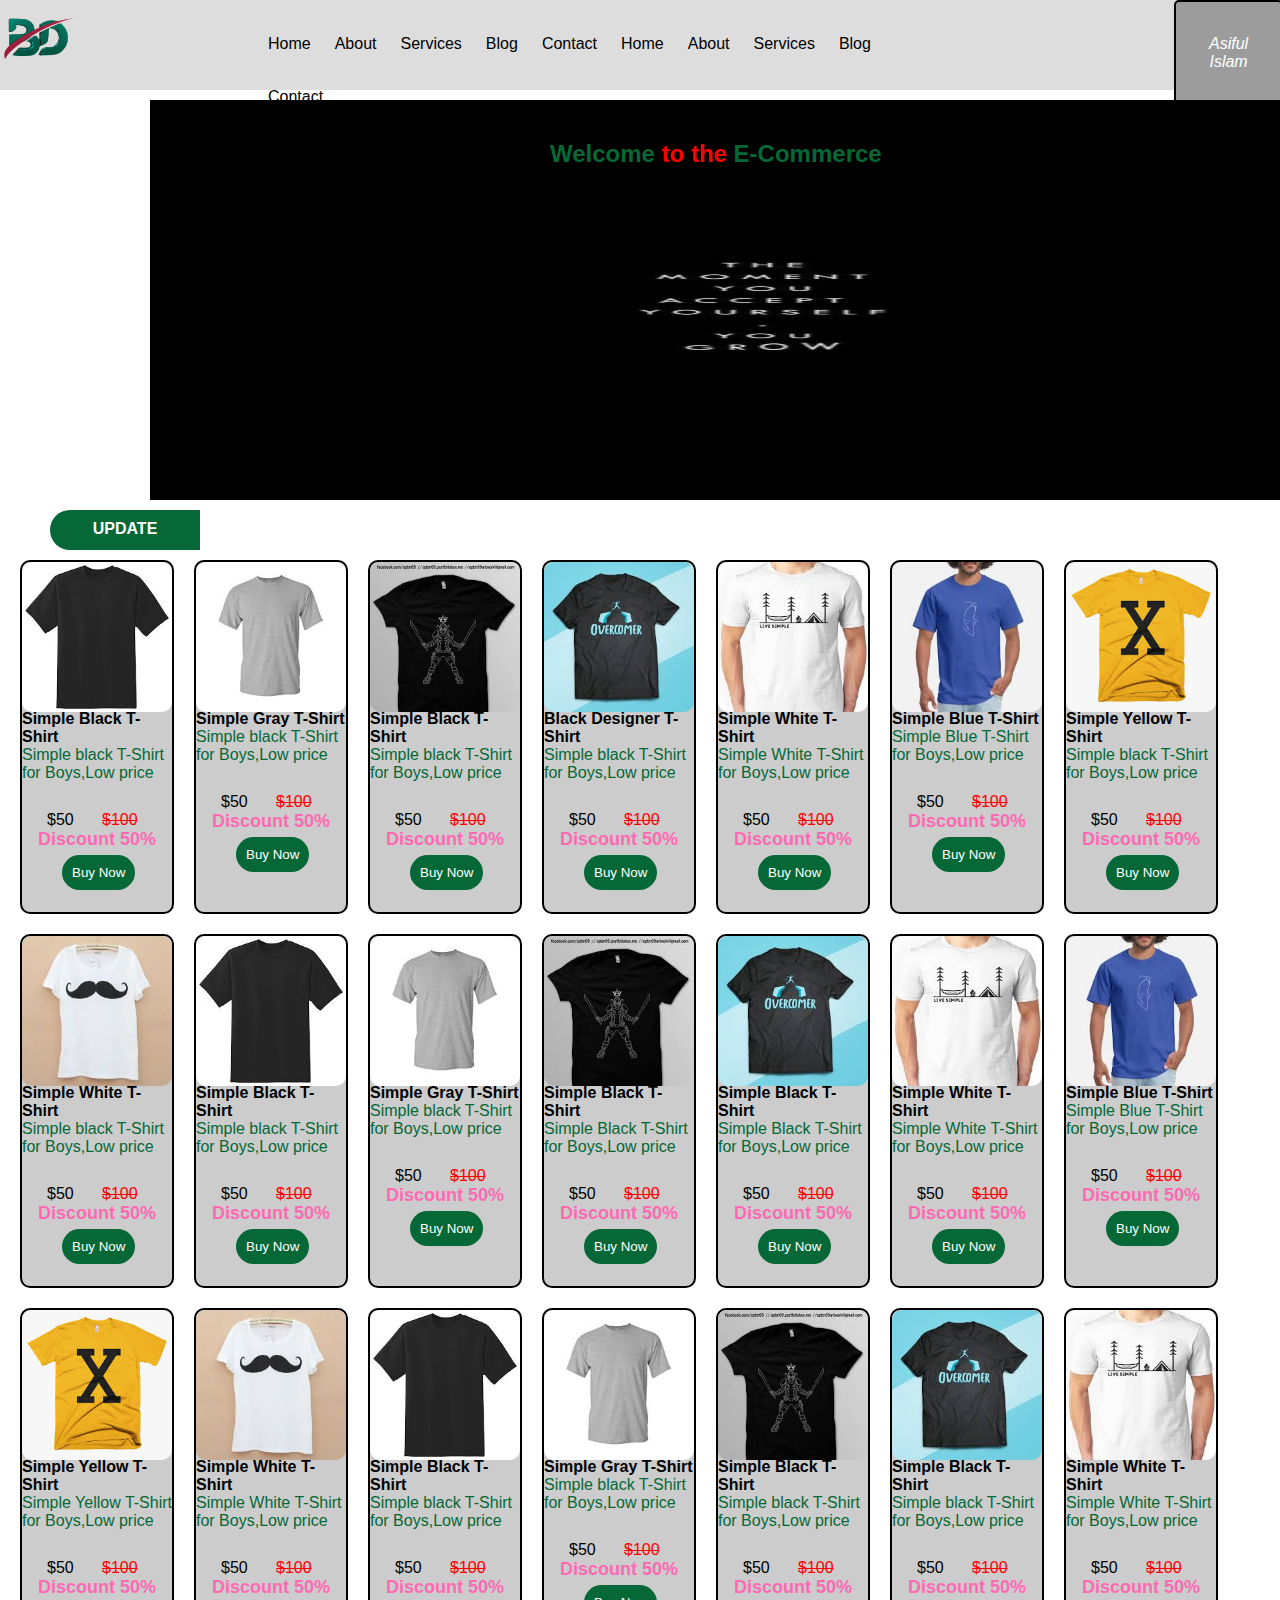
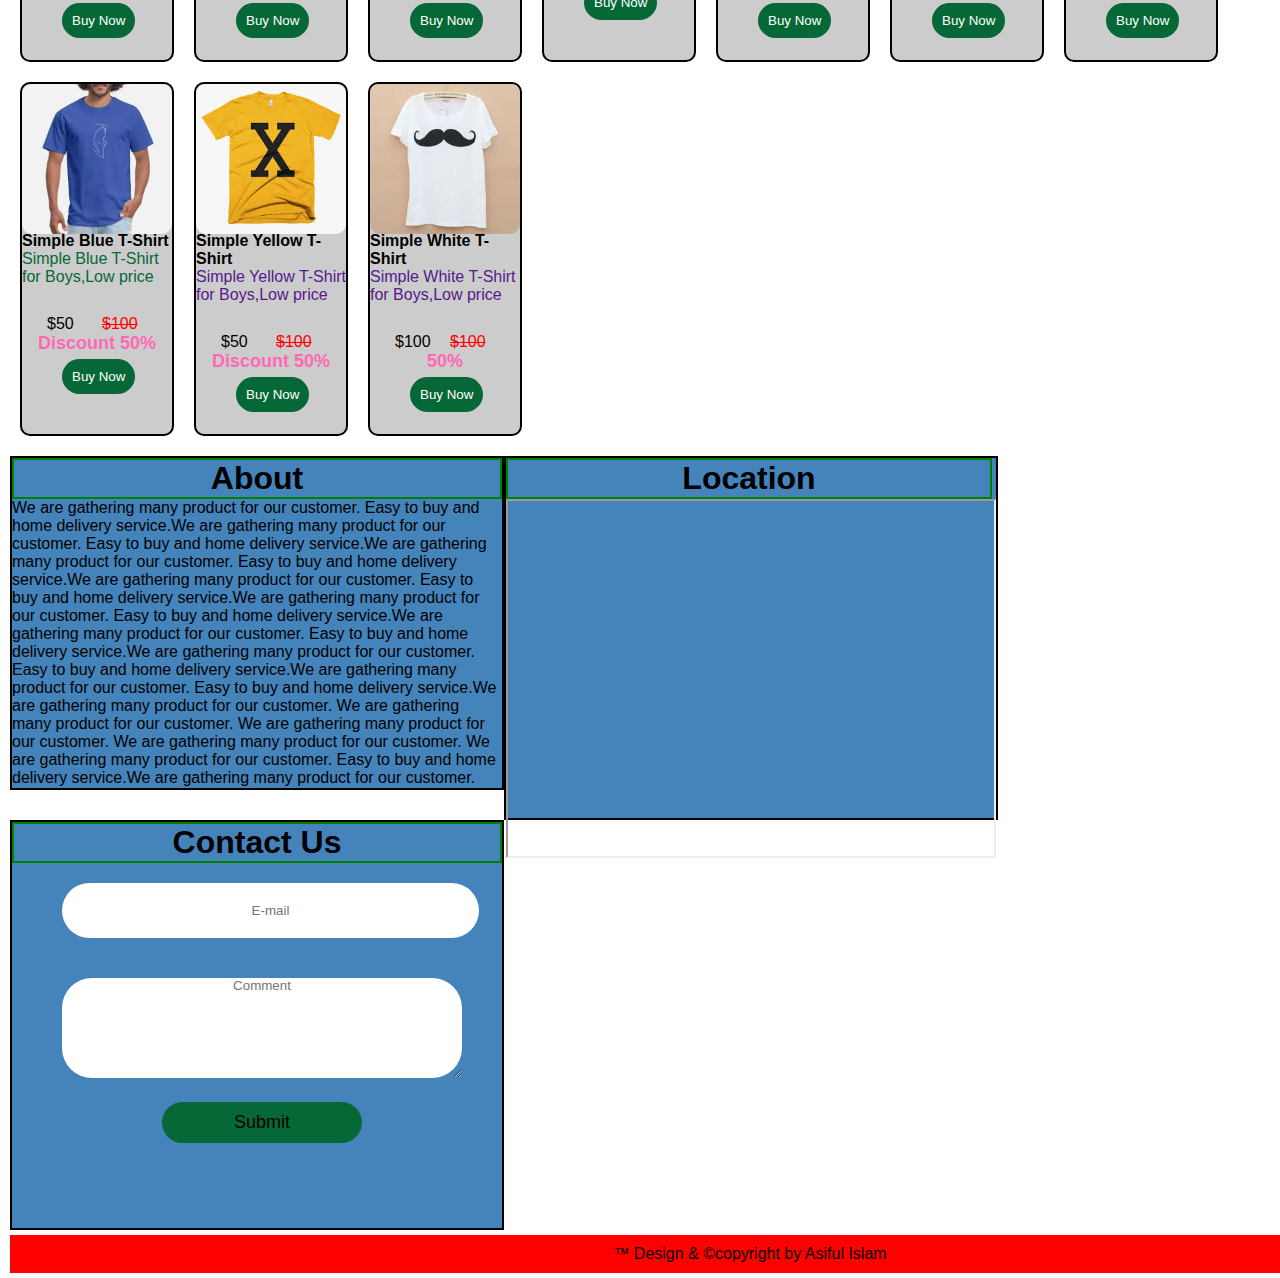
<file: webproject7th/index.html>
<!DOCTYPE html>
<html lang="en">
	<head>
		<meta charset="UTF-8" />
		<meta http-equiv="X-UA-Compatible" content="IE=edge" />
		<meta name="viewport" content="width=device-width, initial-scale=1.0" />

		<title>WEB PROJECT</title>

		<link rel="stylesheet" media="screen and (min-width: 320px)" href="css/mobile.css">
		<link rel="stylesheet" media="screen and (max-width: 480px)" href="css/mobile.css">
		<link rel="stylesheet" href="css/responsive.css">
		<link rel="stylesheet" href="css/style.css" />
	</head>
	<body>
		<div class="container">
			<div class="row-menu">
				<div class="col-1">
					<a href="#">
						<img src="img/logo.png" alt=" " class="logo" />
					</a>
				</div>
				<div class="col-2">
					<ul>
						<li><a href="#">Home</a></li>
						<li><a href="#">About</a></li>
						<li><a href="#">Services</a></li>
						<li><a href="#">Blog</a></li>
						<li><a href="#">Contact</a></li>
						<li><a href="#">Home</a></li>
						<li><a href="#">About</a></li>
						<li><a href="#">Services</a></li>
						<li><a href="#">Blog</a></li>
						<li><a href="#">Contact</a></li>
					</ul>
				</div>
				<!-- <div class="col-3"></div> -->
				<div class="col-3">
					<div class="usr_profile">
						<ul>
							<li>
								<a href="profile.html">Asiful Islam</a>
								<!-- <ul>
                                    <li>
                                        <a href="#">Profile</a>
                                    </li>
                                    <li>
                                        <a href="#">LogOut</a>
                                    </li>
                                </ul> -->
							</li>
						</ul>
					</div>
				</div>
			</div>
			<div class="banner">
				<img src="img/ban.jpg" alt="" class="banner-img" />
				<h2>
					Welcome <span style="color: red">to the</span> E-Commerce
				</h2>
			</div>
			<div class="latest">
				<div class="update-part-one">UPDATE</div>
				<div class="update-part-two">
					<marquee behavior="" direction="">
						<li><a href="">International</a><span> | </span></li>
						<li><a href="">Local</a><span> | </span></li>
						<li><a href="">Government</a><span> | </span></li>
						<li><a href="">Blog</a><span> | </span></li>
						<li><a href="">International</a><span> | </span></li>
						<li><a href="">Local</a><span> | </span></li>
						<li><a href="">Government</a><span> | </span></li>
						<li><a href="">Blog</a><span> | </span></li>
						<li><a href="">International</a><span> | </span></li>
						<li><a href="">Local</a><span> | </span></li>
						<li><a href="">Government</a><span> | </span></li>
						<li><a href="">Blog</a><span> | </span></li>
						<li><a href="">International</a><span> | </span></li>
						<li><a href="">Local</a><span> | </span></li>
						<li><a href="">Government</a><span> | </span></li>
						<li><a href="">Blog</a><span> | </span></li>
					</marquee>
				</div>
				<div class="update-part-three">UPDATE</div>
			</div>
			<div class="posts-row">
				<div class="col-1">
					<div class="img">
						<a href="" target="_blank">
							<img
								src="img/blacktshirt.jpg"
								alt=" "
								class="post"
							/>
						</a>
					</div>
					<div class="header">
						<a href="" target="_blank">Simple Black T-Shirt</a>
					</div>
					<div class="min-content">
						<a href="" target="_blank" class="description"
							>Simple black T-Shirt for Boys,Low price</a
						>
					</div>
					<div class="main-price">
						<div class="price">$50</div>
						<div class="discount">$100</div>
						<div class="discount-value">Discount 50%</div>
					</div>
					<button class="btn" target="_blank">
						<a href="single.html" target="_blank">Buy Now</a>
					</button>
				</div>

				<div class="col-1">
					<div class="img">
						<a href="" target="_blank">
							<img
								src="img/graytshirt.jpg"
								alt=" "
								class="post"
							/>
						</a>
					</div>
					<div class="header">
						<a href="" target="_blank">Simple Gray T-Shirt</a>
					</div>
					<div class="min-content">
						<a href="" target="_blank" class="description"
							>Simple black T-Shirt for Boys,Low price</a
						>
					</div>

					<div class="main-price">
						<div class="price">$50</div>
						<div class="discount">$100</div>
						<div class="discount-value">Discount 50%</div>
					</div>
					<button class="btn" target="_blank">
						<a href="single.html" target="_blank">Buy Now</a>
					</button>
				</div>
				<div class="col-1">
					<div class="img">
						<a href="" target="_blank">
							<img src="img/1.jpg" alt=" " class="post" />
						</a>
					</div>
					<div class="header">
						<a href="" target="_blank">Simple Black T-Shirt</a>
					</div>
					<div class="min-content">
						<a href="" target="_blank" class="description"
							>Simple black T-Shirt for Boys,Low price</a
						>
					</div>

					<div class="main-price">
						<div class="price">$50</div>
						<div class="discount">$100</div>
						<div class="discount-value">Discount 50%</div>
					</div>
					<button class="btn" target="_blank">
						<a href="single.html" target="_blank">Buy Now</a>
					</button>
				</div>
				<div class="col-1">
					<div class="img">
						<a href="" target="_blank">
							<img src="img/2.jpg" alt=" " class="post" />
						</a>
					</div>
					<div class="header">
						<a href="" target="_blank">Black Designer T-Shirt</a>
					</div>
					<div class="min-content">
						<a href="" target="_blank" class="description"
							>Simple black T-Shirt for Boys,Low price</a
						>
					</div>

					<div class="main-price">
						<div class="price">$50</div>
						<div class="discount">$100</div>
						<div class="discount-value">Discount 50%</div>
					</div>
					<button class="btn" target="_blank">
						<a href="single.html" target="_blank">Buy Now</a>
					</button>
				</div>
				<div class="col-1">
					<div class="img">
						<a href="" target="_blank">
							<img src="img/3.jpg" alt=" " class="post" />
						</a>
					</div>
					<div class="header">
						<a href="" target="_blank">Simple White T-Shirt</a>
					</div>
					<div class="min-content">
						<a href="" target="_blank" class="description"
							>Simple White T-Shirt for Boys,Low price</a
						>
					</div>

					<div class="main-price">
						<div class="price">$50</div>
						<div class="discount">$100</div>
						<div class="discount-value">Discount 50%</div>
					</div>
					<button class="btn" target="_blank">
						<a href="single.html" target="_blank">Buy Now</a>
					</button>
				</div>

				<div class="col-1">
					<div class="img">
						<a href="" target="_blank">
							<img src="img/4.jpg" alt=" " class="post" />
						</a>
					</div>
					<div class="header">
						<a href="" target="_blank">Simple Blue T-Shirt</a>
					</div>
					<div class="min-content">
						<a href="" target="_blank" class="description"
							>Simple Blue T-Shirt for Boys,Low price</a
						>
					</div>

					<div class="main-price">
						<div class="price">$50</div>
						<div class="discount">$100</div>
						<div class="discount-value">Discount 50%</div>
					</div>
					<button class="btn" target="_blank">
						<a href="single.html" target="_blank">Buy Now</a>
					</button>
				</div>
				<div class="col-1">
					<div class="img">
						<a href="" target="_blank">
							<img src="img/5.jpg" alt=" " class="post" />
						</a>
					</div>
					<div class="header">
						<a href="" target="_blank">Simple Yellow T-Shirt</a>
					</div>
					<div class="min-content">
						<a href="" target="_blank" class="description"
							>Simple black T-Shirt for Boys,Low price</a
						>
					</div>

					<div class="main-price">
						<div class="price">$50</div>
						<div class="discount">$100</div>
						<div class="discount-value">Discount 50%</div>
					</div>
					<button class="btn" target="_blank">
						<a href="single.html" target="_blank">Buy Now</a>
					</button>
				</div>
				<div class="col-1">
					<div class="img">
						<a href="" target="_blank">
							<img src="img/7.jpg" alt=" " class="post" />
						</a>
					</div>
					<div class="header">
						<a href="" target="_blank">Simple White T-Shirt</a>
					</div>
					<div class="min-content">
						<a href="" target="_blank" class="description"
							>Simple black T-Shirt for Boys,Low price</a
						>
					</div>

					<div class="main-price">
						<div class="price">$50</div>
						<div class="discount">$100</div>
						<div class="discount-value">Discount 50%</div>
					</div>
					<button class="btn" target="_blank">
						<a href="single.html" target="_blank">Buy Now</a>
					</button>
				</div>

				<div class="col-1">
					<div class="img">
						<a href="" target="_blank">
							<img
								src="img/blacktshirt.jpg"
								alt=" "
								class="post"
							/>
						</a>
					</div>
					<div class="header">
						<a href="" target="_blank">Simple Black T-Shirt</a>
					</div>
					<div class="min-content">
						<a href="" target="_blank" class="description"
							>Simple black T-Shirt for Boys,Low price</a
						>
					</div>

					<div class="main-price">
						<div class="price">$50</div>
						<div class="discount">$100</div>
						<div class="discount-value">Discount 50%</div>
					</div>
					<button class="btn" target="_blank">
						<a href="single.html" target="_blank">Buy Now</a>
					</button>
				</div>

				<div class="col-1">
					<div class="img">
						<a href="" target="_blank">
							<img
								src="img/graytshirt.jpg"
								alt=" "
								class="post"
							/>
						</a>
					</div>
					<div class="header">
						<a href="" target="_blank">Simple Gray T-Shirt</a>
					</div>
					<div class="min-content">
						<a href="" target="_blank" class="description"
							>Simple black T-Shirt for Boys,Low price</a
						>
					</div>

					<div class="main-price">
						<div class="price">$50</div>
						<div class="discount">$100</div>
						<div class="discount-value">Discount 50%</div>
					</div>
					<button class="btn" target="_blank">
						<a href="single.html" target="_blank">Buy Now</a>
					</button>
				</div>
				<div class="col-1">
					<div class="img">
						<a href="" target="_blank">
							<img src="img/1.jpg" alt=" " class="post" />
						</a>
					</div>
					<div class="header">
						<a href="" target="_blank">Simple Black T-Shirt</a>
					</div>
					<div class="min-content">
						<a href="" target="_blank" class="description"
							>Simple Black T-Shirt for Boys,Low price</a
						>
					</div>

					<div class="main-price">
						<div class="price">$50</div>
						<div class="discount">$100</div>
						<div class="discount-value">Discount 50%</div>
					</div>
					<button class="btn" target="_blank">
						<a href="single.html" target="_blank">Buy Now</a>
					</button>
				</div>
				<div class="col-1">
					<div class="img">
						<a href="" target="_blank">
							<img src="img/2.jpg" alt=" " class="post" />
						</a>
					</div>
					<div class="header">
						<a href="" target="_blank">Simple Black T-Shirt</a>
					</div>
					<div class="min-content">
						<a href="" target="_blank" class="description"
							>Simple Black T-Shirt for Boys,Low price</a
						>
					</div>

					<div class="main-price">
						<div class="price">$50</div>
						<div class="discount">$100</div>
						<div class="discount-value">Discount 50%</div>
					</div>
					<button class="btn" target="_blank">
						<a href="single.html" target="_blank">Buy Now</a>
					</button>
				</div>
				<div class="col-1">
					<div class="img">
						<a href="" target="_blank">
							<img src="img/3.jpg" alt=" " class="post" />
						</a>
					</div>
					<div class="header">
						<a href="" target="_blank">Simple White T-Shirt</a>
					</div>
					<div class="min-content">
						<a href="" target="_blank" class="description"
							>Simple White T-Shirt for Boys,Low price</a
						>
					</div>

					<div class="main-price">
						<div class="price">$50</div>
						<div class="discount">$100</div>
						<div class="discount-value">Discount 50%</div>
					</div>
					<button class="btn" target="_blank">Buy Now</button>
				</div>

				<div class="col-1">
					<div class="img">
						<a href="" target="_blank">
							<img src="img/4.jpg" alt=" " class="post" />
						</a>
					</div>
					<div class="header">
						<a href="" target="_blank">Simple Blue T-Shirt</a>
					</div>
					<div class="min-content">
						<a href="" target="_blank" class="description"
							>Simple Blue T-Shirt for Boys,Low price</a
						>
					</div>

					<div class="main-price">
						<div class="price">$50</div>
						<div class="discount">$100</div>
						<div class="discount-value">Discount 50%</div>
					</div>
					<button class="btn" target="_blank">
						<a href="single.html" target="_blank">Buy Now</a>
					</button>
				</div>
				<div class="col-1">
					<div class="img">
						<a href="" target="_blank">
							<img src="img/5.jpg" alt=" " class="post" />
						</a>
					</div>
					<div class="header">
						<a href="" target="_blank">Simple Yellow T-Shirt</a>
					</div>
					<div class="min-content">
						<a href="" target="_blank" class="description"
							>Simple Yellow T-Shirt for Boys,Low price</a
						>
					</div>

					<div class="main-price">
						<div class="price">$50</div>
						<div class="discount">$100</div>
						<div class="discount-value">Discount 50%</div>
					</div>
					<button class="btn" target="_blank">
						<a href="single.html" target="_blank">Buy Now</a>
					</button>
				</div>
				<div class="col-1">
					<div class="img">
						<a href="" target="_blank">
							<img src="img/7.jpg" alt=" " class="post" />
						</a>
					</div>
					<div class="header">
						<a href="" target="_blank">Simple White T-Shirt</a>
					</div>
					<div class="min-content">
						<a href="" target="_blank" class="description"
							>Simple White T-Shirt for Boys,Low price</a
						>
					</div>

					<div class="main-price">
						<div class="price">$50</div>
						<div class="discount">$100</div>
						<div class="discount-value">Discount 50%</div>
					</div>
					<button class="btn" target="_blank">
						<a href="single.html" target="_blank">Buy Now</a>
					</button>
				</div>
				<div class="col-1">
					<div class="img">
						<a href="" target="_blank">
							<img
								src="img/blacktshirt.jpg"
								alt=" "
								class="post"
							/>
						</a>
					</div>
					<div class="header">
						<a href="" target="_blank">Simple Black T-Shirt</a>
					</div>
					<div class="min-content">
						<a href="" target="_blank" class="description"
							>Simple black T-Shirt for Boys,Low price</a
						>
					</div>

					<div class="main-price">
						<div class="price">$50</div>
						<div class="discount">$100</div>
						<div class="discount-value">Discount 50%</div>
					</div>
					<button class="btn" target="_blank">
						<a href="single.html" target="_blank">Buy Now</a>
					</button>
				</div>

				<div class="col-1">
					<div class="img">
						<a href="" target="_blank">
							<img
								src="img/graytshirt.jpg"
								alt=" "
								class="post"
							/>
						</a>
					</div>
					<div class="header">
						<a href="" target="_blank">Simple Gray T-Shirt</a>
					</div>
					<div class="min-content">
						<a href="" target="_blank" class="description"
							>Simple black T-Shirt for Boys,Low price</a
						>
					</div>

					<div class="main-price">
						<div class="price">$50</div>
						<div class="discount">$100</div>
						<div class="discount-value">Discount 50%</div>
					</div>
					<button class="btn" target="_blank">
						<a href="single.html" target="_blank">Buy Now</a>
					</button>
				</div>
				<div class="col-1">
					<div class="img">
						<a href="" target="_blank">
							<img src="img/1.jpg" alt=" " class="post" />
						</a>
					</div>
					<div class="header">
						<a href="" target="_blank">Simple Black T-Shirt</a>
					</div>
					<div class="min-content">
						<a href="" target="_blank" class="description"
							>Simple black T-Shirt for Boys,Low price</a
						>
					</div>

					<div class="main-price">
						<div class="price">$50</div>
						<div class="discount">$100</div>
						<div class="discount-value">Discount 50%</div>
					</div>
					<button class="btn" target="_blank">
						<a href="single.html" target="_blank">Buy Now</a>
					</button>
				</div>
				<div class="col-1">
					<div class="img">
						<a href="" target="_blank">
							<img src="img/2.jpg" alt=" " class="post" />
						</a>
					</div>
					<div class="header">
						<a href="" target="_blank">Simple Black T-Shirt</a>
					</div>
					<div class="min-content">
						<a href="" target="_blank" class="description"
							>Simple black T-Shirt for Boys,Low price</a
						>
					</div>

					<div class="main-price">
						<div class="price">$50</div>
						<div class="discount">$100</div>
						<div class="discount-value">Discount 50%</div>
					</div>
					<button class="btn" target="_blank">
						<a href="single.html" target="_blank">Buy Now</a>
					</button>
				</div>
				<div class="col-1">
					<div class="img">
						<a href="" target="_blank">
							<img src="img/3.jpg" alt=" " class="post" />
						</a>
					</div>
					<div class="header">
						<a href="" target="_blank">Simple White T-Shirt</a>
					</div>
					<div class="min-content">
						<a href="" target="_blank" class="description"
							>Simple White T-Shirt for Boys,Low price</a
						>
					</div>

					<div class="main-price">
						<div class="price">$50</div>
						<div class="discount">$100</div>
						<div class="discount-value">Discount 50%</div>
					</div>
					<button class="btn" target="_blank">
						<a href="single.html" target="_blank">Buy Now</a>
					</button>
				</div>

				<div class="col-1">
					<div class="img">
						<a href="" target="_blank">
							<img src="img/4.jpg" alt=" " class="post" />
						</a>
					</div>
					<div class="header">
						<a href="" target="_blank">Simple Blue T-Shirt</a>
					</div>
					<div class="min-content">
						<a href="" target="_blank" class="description"
							>Simple Blue T-Shirt for Boys,Low price</a
						>
					</div>

					<div class="main-price">
						<div class="price">$50</div>
						<div class="discount">$100</div>
						<div class="discount-value">Discount 50%</div>
					</div>
					<button class="btn" target="_blank">
						<a href="single.html" target="_blank">Buy Now</a>
					</button>
				</div>
				<div class="col-1">
					<div class="img">
						<a href="" target="_blank">
							<img src="img/5.jpg" alt=" " class="post" />
						</a>
					</div>
					<div class="header">
						<a href="" target="_blank">Simple Yellow T-Shirt</a>
					</div>
					<div class="min-content">
						<a href="" target="_blank" class="desc"
							>Simple Yellow T-Shirt for Boys,Low price</a
						>
					</div>

					<div class="main-price">
						<div class="price">$50</div>
						<div class="discount">$100</div>
						<div class="discount-value">Discount 50%</div>
					</div>
					<button class="btn" target="_blank">
						<a href="single.html" target="_blank">Buy Now</a>
					</button>
				</div>
				<div class="col-1">
					<div class="img">
						<a href="" target="_blank">
							<img src="img/7.jpg" alt=" " class="post" />
						</a>
					</div>
					<div class="header">
						<a href="" target="_blank">Simple White T-Shirt</a>
					</div>
					<div class="min-content">
						<a href="" target="_blank" class="desc"
							>Simple White T-Shirt for Boys,Low price</a
						>
					</div>

					<div class="price">$100</div>
					<div class="discount">$100</div>
					<div class="discount-value">50%</div>
					<button class="btn" target="_blank">
						<a href="single.html" target="_blank">Buy Now</a>
					</button>
				</div>

				<div class="footer">
					<div class="common-design">
						<div class="footer1">
							<h1 class="footer-head">About</h1>
							<p class="footer-para">
								We are gathering many product for our customer.
								Easy to buy and home delivery service.We are
								gathering many product for our customer. Easy to
								buy and home delivery service.We are gathering
								many product for our customer. Easy to buy and
								home delivery service.We are gathering many
								product for our customer. Easy to buy and home
								delivery service.We are gathering many product
								for our customer. Easy to buy and home delivery
								service.We are gathering many product for our
								customer. Easy to buy and home delivery
								service.We are gathering many product for our
								customer. Easy to buy and home delivery
								service.We are gathering many product for our
								customer. Easy to buy and home delivery
								service.We are gathering many product for our
								customer. We are gathering many product for our
								customer. We are gathering many product for our
								customer. We are gathering many product for our
								customer. We are gathering many product for our
								customer. Easy to
								buy and home delivery service.We are gathering
								many product for our customer.
							</p>
						</div>
					</div>

					<div class="common-design">
						<div class="map" style="padding-bottom: 3.5px;">
							<h1 class="footer-head">Location</h1>
							<iframe
								src="https://www.google.com/maps/embed?pb=!1m18!1m12!1m3!1d3667.7908721772415!2d89.21341981477251!3d23.177831584874593!2m3!1f0!2f0!3f0!3m2!1i1024!2i768!4f13.1!3m3!1m2!1s0x39ff1064d4e9da25%3A0x486632049e45736e!2zTWFpdCBKZXNzb3JlLCDgpq_gprbgp4vgprA!5e0!3m2!1sbn!2sbd!4v1653713404154!5m2!1sbn!2sbd"
								allowfullscreen=""
								loading="lazy"
								referrer
								policy="no-referrer-when-downgrade"
								id="google-map"
								style="width: 486px; height: 355px"
							></iframe>
						</div>
					</div>

					<div class="common-design">
						<div class="footer1">
							<h1 class="footer-head">Contact Us</h1>
							<form action="" method="post">
								<input
									type="email"
									name=""
									id=""
									placeholder="E-mail"
									style="
                                    border: none;
                                    margin:20px 50px;
                                    padding: 20px 120px;
									text-align: center;
									border-radius: 30px;
									"
								/>
								<textarea
									name=""
									id=""
									placeholder="Comment"
									cols="30"
									rows="10"
									style="
										border: none;
										margin: 20px 50px 10px;
										width: 400px;
										height: 100px;
										text-align: center;
										border-radius: 30px;
									"
								></textarea>
								<button type="submit" class="submit-btn" style="margin-bottom: 84px;">
									Submit
								</button>
							</form>
						</div>
					</div>
					<div class="copy">
						&trade; Design & &copy;copyright by Asiful Islam
					</div>
				</div>
			</div>
		</div>
	</body>
</html>
</file>
<file: webproject7th/css/mobile.css>
@media (min-width: 320px) and (max-width: 480px) {
    
    /* CSS */
    .container .row-menu .col-1 .logo{
        width: 200px;
        margin-left: 100px;
    }
    .container .row-menu .col-2 ul{
        display: none;
        
    }
    .container .banner{
        display: none;
    }
    .container .banner .banner-img{
        display: none;
    }
    .container .latest{
        display: none;
    }
    .container .updateone{
        display: none;
    }
    .container .updatetwo{
        display: none;
    }
    .container .updatethree{
        display: none;
    }
    
  }
</file>
<file: webproject7th/css/responsive.css>
/* 
  ##Device = Desktops
  ##Screen = 1281px to higher resolution desktops
*/

@media (min-width: 1281px) {
  
    /* CSS */
    
  }
  
  /* 
    ##Device = Laptops, Desktops
    ##Screen = B/w 1025px to 1280px
  */
  
  @media (min-width: 1025px) and (max-width: 1280px) {
    
    /* CSS */
    
  }
  
  /* 
    ##Device = Tablets, Ipads (portrait)
    ##Screen = B/w 768px to 1024px
  */
  
  @media (min-width: 768px) and (max-width: 1024px) {
    
    /* CSS */
    
  }
  
  /* 
    ##Device = Tablets, Ipads (landscape)
    ##Screen = B/w 768px to 1024px
  */
  
  @media (min-width: 768px) and (max-width: 1024px) and (orientation: landscape) {
    
    /* CSS */
    
  }
  
  /* 
    ##Device = Low Resolution Tablets, Mobiles (Landscape)
    ##Screen = B/w 481px to 767px
  */
  
  @media (min-width: 481px) and (max-width: 767px) {
    
    /* CSS */
    
    
  }
  
  /* 
    ##Device = Most of the Smartphones Mobiles (Portrait)
    ##Screen = B/w 320px to 479px
  */
  
  @media (min-width: 320px) and (max-width: 480px) {
    
    /* CSS */
    .container .row-menu .col-1 .logo{
        width: 200px;
        
    }
    .container .row-menu .col-2 ul{
        display: none;
        
    }
    .container .banner{
        display: none;
    }
    .container .banner .banner-img{
        display: none;
    }
    .container .latest{
        display: none;
    }
    .container .updateone{
        display: none;
    }
    .container .updatetwo{
        display: none;
    }
    .container .updatethree{
        display: none;
    }
    
  }
</file>
<file: webproject7th/css/style.css>
*{
	padding: 0;
	margin: 0;
	font-family: Verdana, Geneva, Tahoma, sans-serif;
	text-decoration: none;
}
.container {
	width: 100%;
}
.container .row-menu {
	width: 100%;
	height: 90px;
	background-color: #dddddd;
}
.container .row-menu .col-1 {
	width: 20%;
	height: 100px;
	float: left;
}
.container .row-menu .col-2 {
	width: 55%;
	height: 100px;
	float: left;
}
.container .row-menu .col-3 {
	width: 25%;
	height: 100px;
	float: left;
}
.container .row-menu .col-3 .usr_profile li {
	list-style: none;
}
.container .row-menu .col-3 .usr_profile a {
	text-decoration: none;
	color: #ffffff;
	float: left;
	text-align: center;
	background-color: #9c9c9c;
	padding: 33px;
	margin-left: 214px;
	font-style: italic;
	border-radius: 5px;
	border: 2px solid #000000;
}
.container .row-menu .col-1 .logo {
	width: 30%;
	/* float: right; */
	margin-top: 10px;
}
.container .row-menu .col-2 ul li {
	float: left;
	margin-top: 35px;
	list-style: none;
}
.container .row-menu .col-2 ul li a {
	color: #000000;
	padding: 17px 12px;
}
.container .row-menu .col-2 ul li a:hover {
	color: #228b22;
	border-radius: 30%;
	transition-delay: 400ms;
	transition-duration: 400ms;
	text-decoration: underline;
	text-decoration-color: #228b22;
	text-decoration-thickness: 2px;
}

.container .banner {
	float: left;
	width: 1236px;
	height: 400px;
	margin-left: 150px;
}
.container .banner .banner-img {
	width: 1236px;
	height: 400px;
	position: relative;
	float: left;
}
.container .banner h2 {
	color: #056836;
	padding-top: 40px;
	position: absolute;
	margin-left: 400px;
}
.container .latest {
	float: left;
	width: 1519px;
	height: 50px;
	margin-top: 10px;
}
.container .latest .update-part-one {
	width: 150px;
	height: 30px;
	margin-left: 50px;
	padding-top: 10px;
	text-align: center;
	color: #ffffff;
	background-color: #056836;
	border-top-left-radius: 30px;
	border-bottom-left-radius: 30px;
	font-weight: bold;
	float: left;
}
.container .latest .update-part-two {
	width: 1135px;
	height: 50px;
	float: left;
	padding-top: 10px;
}
.container .latest .update-part-two marquee {
	direction: ltr;
}
.container .latest .update-part-two marquee li {
	list-style: none;
	float: left;
}
.container .latest .update-part-two marquee li a {
	color: #ff69b4;
}
.container .latest .update-part-two li a span {
	left: 25px;
	right: 25px;
}
.container .latest .update-part-three {
	width: 150px;
	height: 30px;
	padding-top: 10px;
	text-align: center;
	color: #ffffff;
	background-color: #056836;
	border-top-right-radius: 30px;
	border-bottom-right-radius: 30px;
	font-weight: bold;
	float: left;
}
/*=============== POST'S STYLE ===============*/
.posts-row {
	float: left;
	width: 100%;
	height: 300px;
}
.posts-row .col-1 {
	width: 150px;
	height: 350px;
	float: left;
	margin-left: 20px;
	margin-bottom: 20px;
	border: 2px solid #000000;
	border-radius: 10px;
	background-color: #cccccc;
}

.posts-row .col-1 .img {
	width: 150px;
	height: 148px;
	float: left;
}
.posts-row .col-1 .img .post {
	width: 150px;
	height: 150px;
	border-radius: 10px;
}
.posts-row .col-1 .header a {
	font-weight: bolder;
	font-size: 16px;
	color: #000000;
}
.posts-row .col-1 .min-content {
	color: #000000;
	height: 60px;
}
.posts-row .col-1 .min-content .description {
	color: #056836;
	padding-top: 5px;
}
.posts-row .col-1 .price {
	margin-left: 25px;
	padding-top: 5px;
	color: #000000;
	float: left;
}
.posts-row .col-1 .discount {
	text-decoration: line-through;
	color: #ff0000;
	padding-top: 5px;
	margin-left: 80px;
}
.posts-row .col-1 .discount-value{
	color: hotpink;
	text-align: center;
	font-size: 18px;
	font-weight: bold;
}
.posts-row .col-1 .btn {
	padding: 10px;
	margin-top: 5px;
	margin-left: 40px;
	background: #056836;
	border: none;
	border-radius: 30px;
	color: #ffffff;
	cursor: pointer;
}
.posts-row .col-1 .btn a {
	color: #ffffff;
	text-decoration: none;
}
/*.posts-row .col-1:hover {
	background-color: #00ff0055;
	width: 150px;
	height: 350px;
	border-radius: 20px;
	transition: 700ms;
	border-color: #00000000;
}

 .posts-row .col-1 .post:hover {
	border-radius: 20px;
}

.posts-row .col-1 .img:hover {
	border-radius: 15px;
	transition: 700ms;
}
.posts-row .col-1 .btn:hover {
	padding-left: 20px;
	padding-right: 20px;
	transition: 700ms;
	background-color: #044804;
} */



/* ===============FOOTER DESIGN=============== */


.container .footer {
    width: 1480px;
    /* background-color: #ff0000;   */
    margin-left: 10px;
	float: left;
    /* border: 2px solid #ff69b4;     */
}
.container .footer .common-design{
    width:490px;
    border: 2px solid #000000;
    background-color:#4584bb;
    float: left; 
	padding-bottom: 1px;
    /* height: 400px; */
}
.container .footer .footer-head{
    text-align: center;
    border: 2px solid #008000;
}
.submit-btn {
	width: 200px;
    padding-top: 10px;
    padding-bottom: 10px;
    font-size: large;
	margin-top: 10px;
	text-align: center;
	margin-left: 150px;
	background-color: #056836;
	border: none;
	border-radius: 30px;
}
.container .footer .copy {
	width: 1460px;
    background-color: red;
	text-align: center;
	float: left;
	padding: 10px;
    margin-top: 5px;
    margin-bottom: 5px;
}
/* .container .footer .footer1 {
	border: 2.3px solid #056836;
	width: 482px;
	float: left;
	padding: 10px;
}*/
.container .footer .map {
	width: 486px; height: 355px;
}/*
.container .footer .map #google-map {
	width: 480px;
	height: 247px;
	border: 0;
}


.footer-head {
	border-bottom: 2px solid #000000;
	margin-bottom: 5px;
} */

/* =============== RESPONSIVE DESIGN =============== */
@media (min-width: 320px) and (max-width: 480px){
	.container .row-menu .col-1 .logo {
		width: 100%;
		margin-left: 130px;
	}
	.container .row-menu .col-2 {
		margin-top: 100px;
		background-color: #dddddd;
	}
	.row-menu .col-1 a {
		padding: 0;
	}
	.container .row-menu .col-2 {
		display: none;
	}
	.container .row-menu .col-3 {
		display: none;
	}
	.container .row-menu .col-4 {
		display: none;
	}
	.banner {
		display: none;
	}
	.banner .banner-img {
		display: none;
	}
	.latest {
		display: none;
	}
	.posts-row .col-1 {
		margin: 0 auto;
		margin-left: 80px;
		margin-bottom: 10px;
	}
	.common-design .footer1{
            text-align: justify;
            margin-left: 0px;
            font-size: 14px;
    }
	.footer .common-design .footer1 .footer-para{
		padding: 8px;
	}
}
</file>
